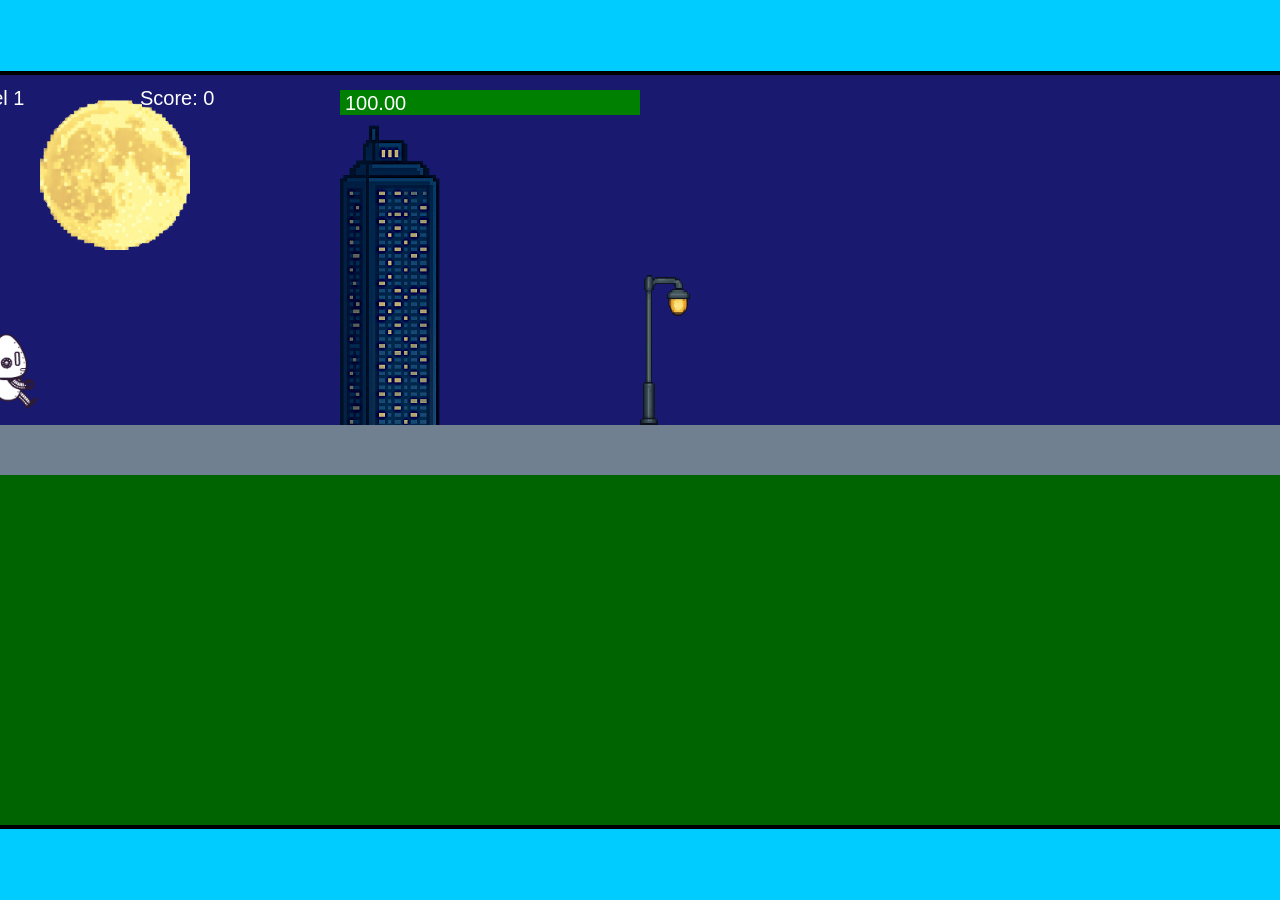
<file: fsd-projects/runtime/index.html>
<!DOCTYPE html>
<html lang="en">
  <head>
    <meta charset="UTF-8" />
    <meta name="viewport" content="width=device-width, initial-scale=1.0" />
    <title>Runtime Neo</title>
    <link rel="stylesheet" href="runtime.css" />
    <script src="https://code.jquery.com/jquery-3.1.0.js"></script>
    <script src="setup.js"></script>
    <script src="levels.js"></script>
    <script src="scenery.js"></script>
    <script src="student.js"></script>
    <script src="main.js"></script>
  </head>
  <body id="body">
    <canvas id="gameCanvas" width="1400" height="750"></canvas>
    <img id="player" src="images/halle.png" />
    <img id="projectile" src="images/projectile.png" />
    <img id="basicPlatform" src="images/interactable/basicPlatform.png" />
    <img id="spikes" src="images/interactable/spikes.png" />
    <img id="bug" src="images/interactable/bug.png" />
    <img id="healthUp" src="images/interactable/healthUp.png" />
    <img id="flag" src="images/interactable/flag.png" />
    <img id="moon" src="images/backgrounds/moon.png" />
    <img id="building" src="images/backgrounds/building.png" />
    <img id="lamp" src="images/backgrounds/lamp.png" />
  </body>
</html>
</file>
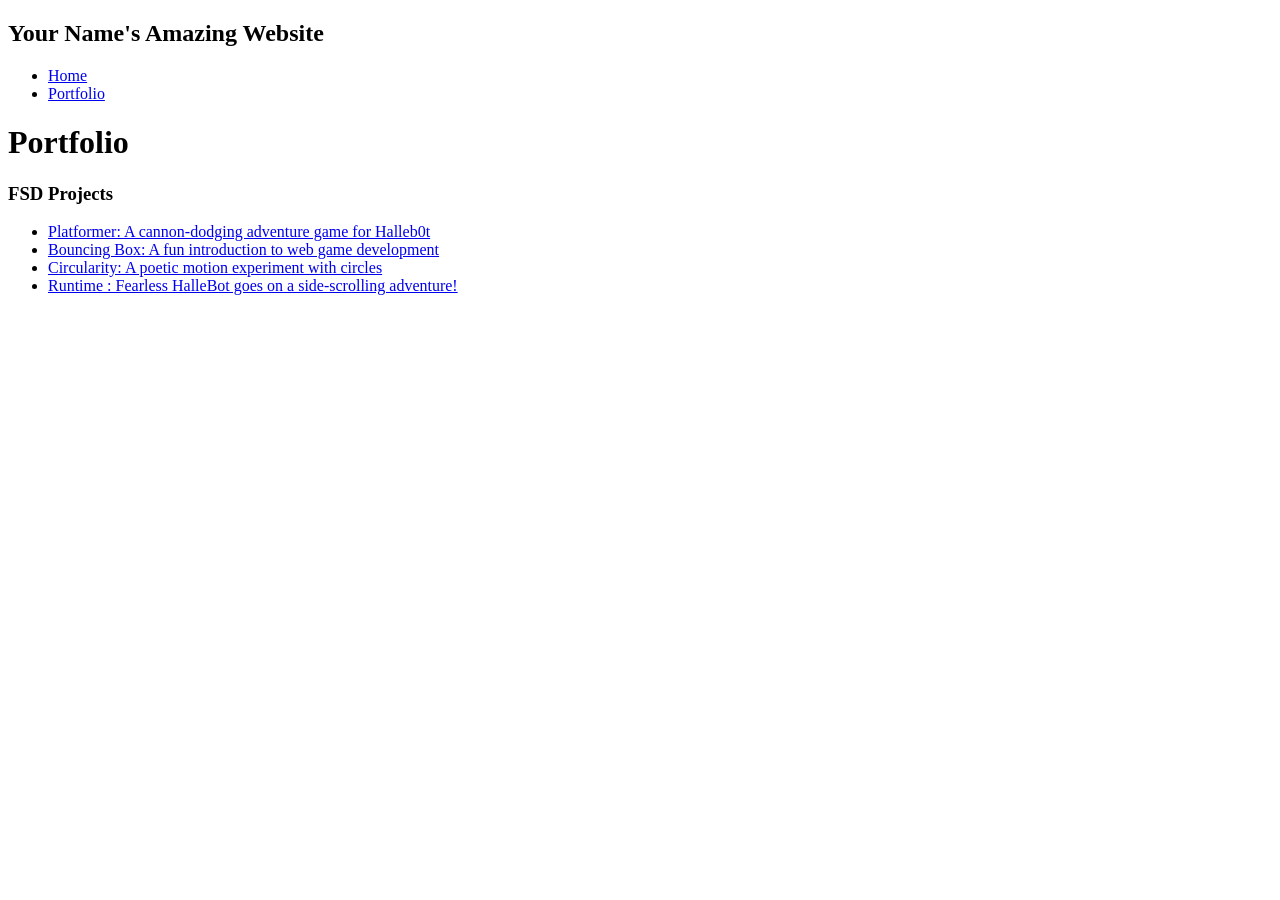
<file: portfolio.html>
<!DOCTYPE html>
<html>
  <head>
    <title>Global Relations</title>
  </head>

  <body>
    <!-- All content goes here -->
    <div id="all-contents">
     <nav>
        <h1>Your Name's Amazing Website</h1>
  <ul id="nav-ul">
    <li class="nav-li">
      <a href="index.html">Home</a>
    </li>
    <li class="nav-li">
      <a href="portfolio.html">Portfolio</a>
    </li>
  </ul>
    </nav>

  <main>
     <div class="content">
    <h1>Portfolio</h1>
    <h3>FSD Projects</h3>
    <ul id="portfolio">
        <li>
  <a href="fsd-projects/platformer/">Platformer: A cannon-dodging adventure game for Halleb0t</a>
</li>
<li>
  <a href="fsd-projects/bouncing-box/">Bouncing Box: A fun introduction to web game development</a>
</li>
<li>
  <a href="fsd-projects/circularity/">Circularity: A poetic motion experiment with circles</a>
</li>
<li>
 <a href="fsd-projects/runtime/">Runtime : Fearless HalleBot goes on a side-scrolling adventure!</a>
</li>
    </ul>

    <!-- ASD Projects will go here -->

  </div>
  </main>
    </div>
  </body>
</html>
</file>
<file: fsd-projects/runtime/runtime.css>
/* runtime.css */
/* Styles for Runtime Neo auto-runner game */

img {
  display: none;
}

#gameCanvas {
  position: absolute;
  border: 4px solid #000;
  top: 50%;
  left: 50%;
  transform: translate(-50%, -50%);
}

body {
  margin: 0;
  background-color: #00ccff;
  font-family: Arial, sans-serif;
  text-align: center;
  overflow: hidden;
}
</file>
